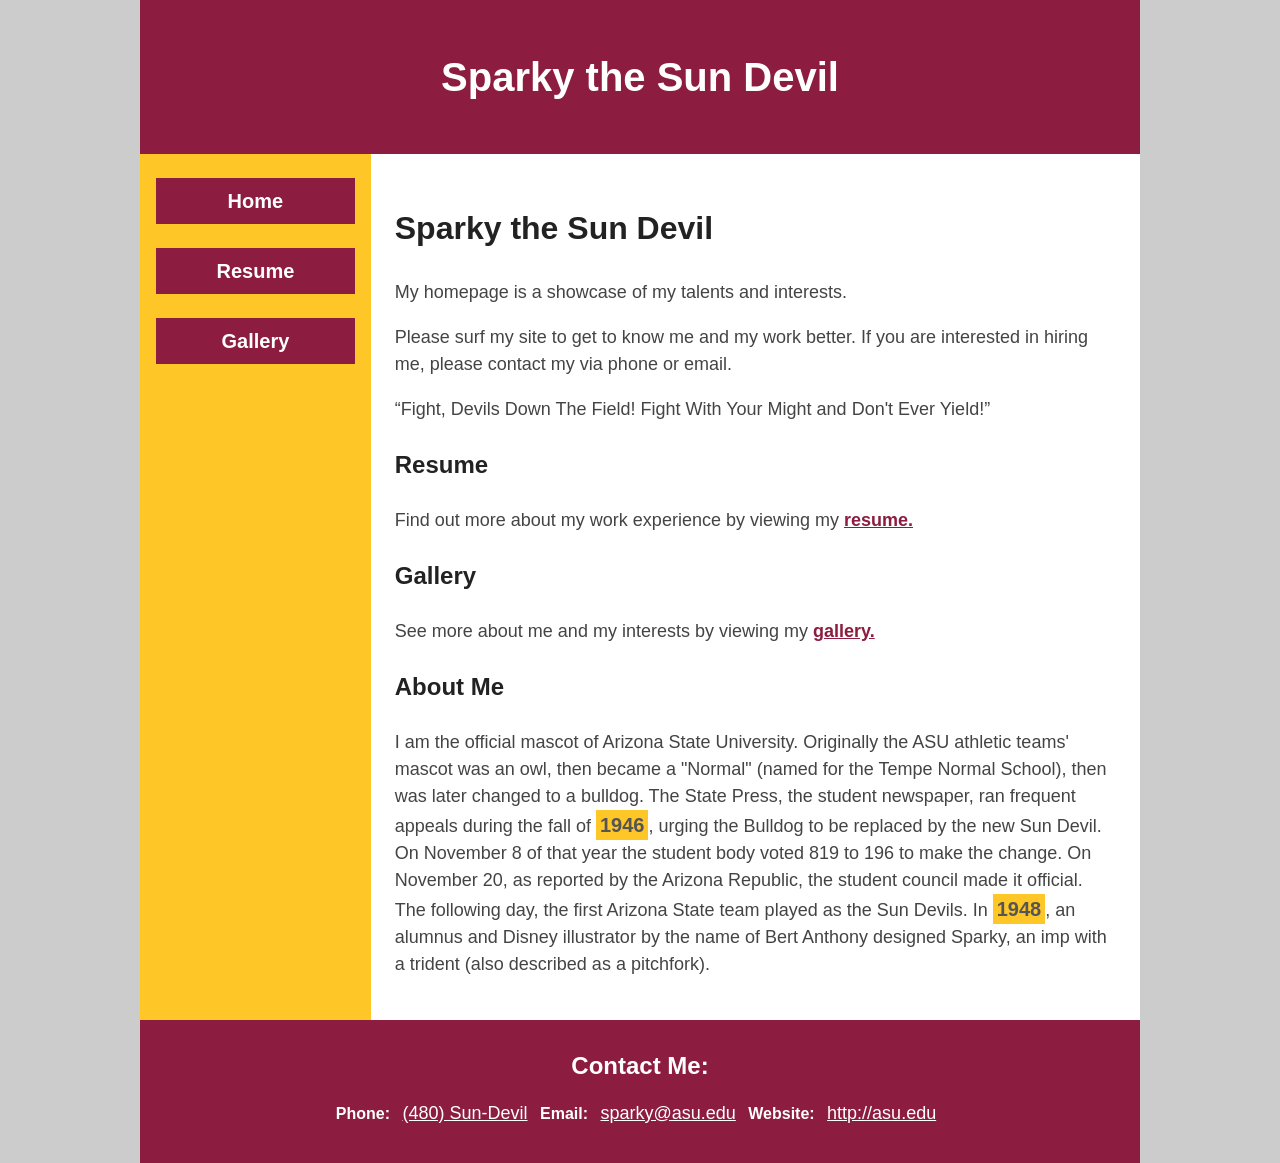
<file: index.html>
<!DOCTYPE html>
<html lang="en">
	<head>
		<meta charset="UTF-8">
		<meta name="author" content="Maylani Ulep">
		<link href="ulep_sparky_styles.css" rel="stylesheet">
		<title>Sparky the Sun Devil</title>		
	</head>

	<body>
	
		<header>
			<h1>Sparky the Sun Devil</h1>
		</header>

		<div id="grid-container">
			<nav>
				<ul>
					<li><a href="index.html">Home</a></li>
					<li><a href="resume.html">Resume</a></li>
					<li><a href="gallery.html">Gallery</a></li>
				</ul>
			</nav>

			<main>
				<h2>Sparky the Sun Devil</h2>
				<p>My homepage is a showcase of my talents and interests.</p>
				<p>Please surf my site to get to know me and my work better. If you are interested in hiring me, please contact my via phone or email. </p>
				<q>Fight, Devils Down The Field! Fight With Your Might and Don't Ever Yield!</q>

				<section>
					<h3>Resume</h3>
					<p>Find out more about my work experience by viewing my <a href="http://asu.edu">resume.</a></p>
				</section>

				<section>
					<h3>Gallery</h3>
					<p>See more about me and my interests by viewing my <a href="http://asu.edu">gallery.</a></p>
				</section>

				<section>
					<h3>About Me</h3>
					<p>I am the official mascot of Arizona State University. Originally the ASU athletic teams' mascot was an owl, then became a "Normal" (named for the Tempe Normal School), then was later changed to a bulldog. The State Press, the student newspaper, ran frequent appeals during the fall of <span class="year">1946</span>, urging the Bulldog to be replaced by the new Sun Devil. On November 8 of that year the student body voted 819 to 196 to make the change. On November 20, as reported by the Arizona Republic, the student council made it official. The following day, the first Arizona State team played as the Sun Devils. In <span class="year">1948</span>, an alumnus and Disney illustrator by the name of Bert Anthony designed Sparky, an imp with a trident (also described as a pitchfork).</p>
				</section>
			</main>
		</div>	

		<footer>
			<section>
				<h2>Contact Me:</h2>
				<address>
					Phone: <a href="tel:4805555555">(480) Sun-Devil</a>
					Email: <a href="mailto:sparky@asu.edu">sparky@asu.edu</a>
					Website: <a href="http://asu.edu">http://asu.edu</a>
				</address>
			</section>
		</footer>

	</body>
</html>
</file>
<file: ulep_sparky_styles.css>
* {
    font-family: Arial, Verdana, sans-serif;
    font-size: 18px;
    line-height: 1.5;
    box-sizing: border-box;
}

body {
    margin: 0;
    padding: 0;
    background-color: #ccc;
    color: #222;
}

header, footer, div {
    width: 1000px;
    margin-top: 0;
    margin-bottom: 0;
    margin-left: auto;
    margin-right: auto;
}

header, footer {
    background-color: #8c1d40;
    color: #fff;
    padding: 20px;
    text-align: center;
}

h1 {
    font-size: 40px;
}

h2 {
    font-size: 32px;
}

h3 {
    font-size: 24px;
}

#grid-container {
    display: grid;
    grid-template-columns: 1.5fr 5fr;
}

nav {
    background-color: #ffc627;
}

nav ul {
    padding-left: 0;
}

nav li {
    list-style-type: none;
}

nav a {
    display: block;
    background-color: #8c1d40;
    color: #fff;
    padding: 8px;
    text-align: center;
    margin-top: 24px;
    margin-bottom: 24px;
    margin-left: 16px;
    margin-right: 16px;
    text-decoration: none;
    font-weight: bold;
    font-size: 20px;
}

nav a:hover {
    background-color: #fff;
    color: #8c1d40;
}

main {
    background-color: #fff;
    padding: 24px;
}

main a {
    color: #8c1d40;
    font-weight: bold;
}

main a:hover {
    color: #fff;
    background-color: #8c1d40;
}

p, q {
    color: #444;
}

q {
    display: italic;
}

.year {
    background-color: #ffc627;
    color: #555;
    padding: 4px;
    font-size: 20px;
    font-weight: bold;
}

footer h2 {
    font-size: 24px;
    margin: 8px;
}

address {
    font-style: normal;
    font-weight: bold;
    font-size: 16px;
}

footer a {
    color: #fff;
    display: inline-block;
    padding-top: 8px;
    padding-bottom: 16px;
    padding-right: 8px;
    padding-left: 8px;
    font-weight: normal;
}

footer a:hover {
    color: #ffc627;
}
</file>
